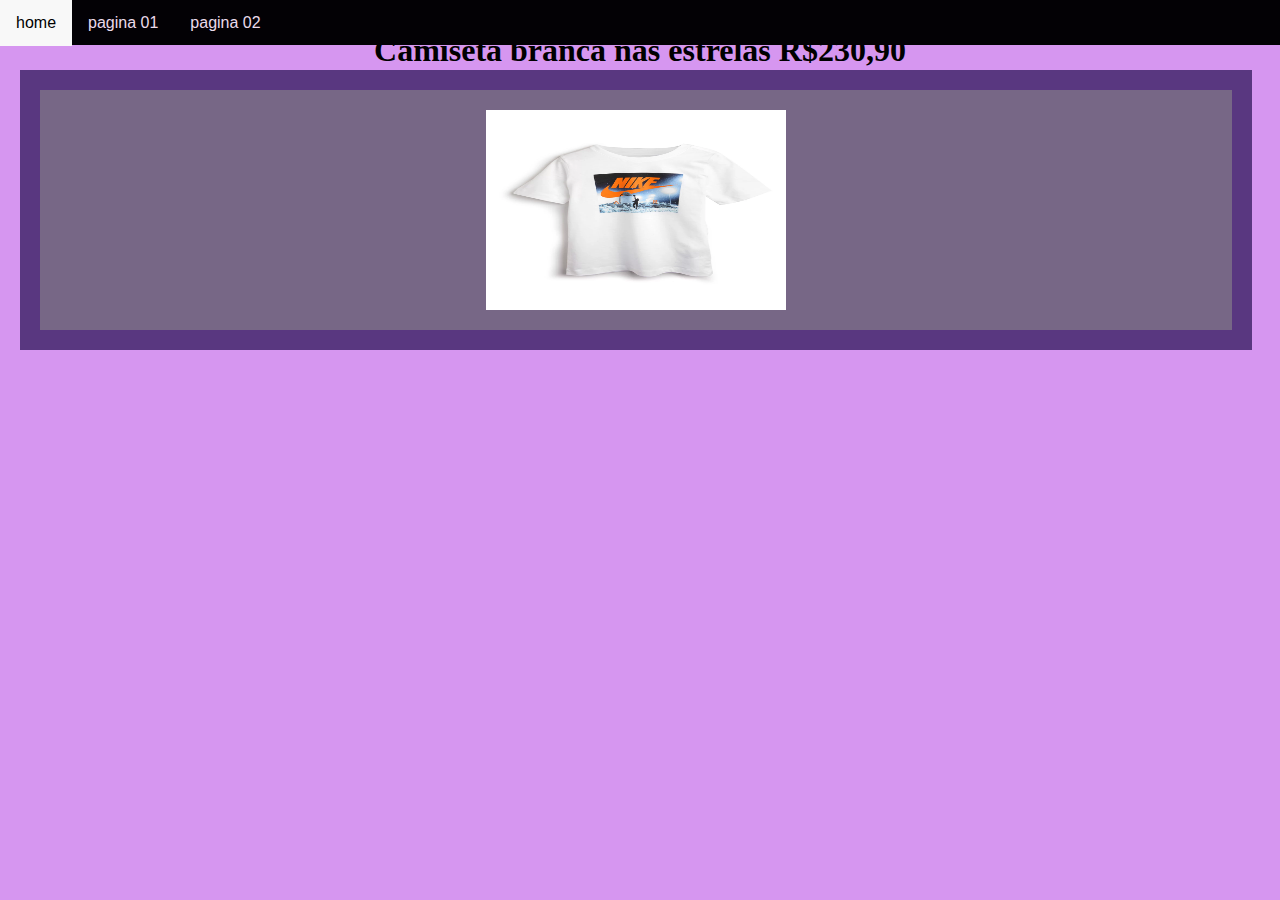
<file: pagina01.html>
<!DOCTYPE html>
<html lang="pt-br">
<head>
    <meta charset="UTF-8">
    <meta http-equiv="X-UA-Compatible" content="IE=edge">
    <meta name="viewport" content="width=device-width, initial-scale=1.0">
    <title>Document</title>
    <link rel="stylesheet" href="estilo.css">
</head>
<body>
  <div class="menuprincipal">
     <nav>
         <ul>
             <li><a href="index.html">home</a> </li>
             <li><a href="pagina01.html">pagina 01</a></li>
             <li><a href="pagina02.html">pagina 02</a></li>
         </ul>
     </nav>
  </div>  
  <div class="boxbomba" >
    <img id="bomba" src="nike.png" alt="">
  </div>
  <div class="boxbomba">
    <img width= "300px"src="1c.webp" alt="">

  </div>
  <p>
    <h1>
      <p>Camiseta branca nas estrelas R$230,90</p>
    </h1>
  </p>
  
</body>
</html>
</file>
<file: estilo.css>
body {
   background: #d696f0;
   margin: 0;
   padding: 0;
}
h1 {
   text-align: center;
}
.caixa1 {
  position: relative;
  background: rgb(107, 70, 91);
  width: 200px;
  height: 200px;
  color: #FFFFFF;
  left: 45%;
}
.caixa2 {
  position: relative;
  background: rgb(0, 0, 0);
 width: 200px;
 height: 200px;
 color: #FFFFFF;
 top: 50%;
}
.menuprincipal {
   position: absolute;
   width: 100%;
   height: 45px;
   background: rgb(3, 1, 5);
   top: 0;
   left: 0;
}
nav ul {
   list-style-type: none;
   margin: 0;
   padding: 0;
   overflow: 0;
}
li {
   float: left;

}
li a {
   display: block;
   color: rgb(235, 219, 235);
   text-align: center;
   padding: 14px 16px;
   text-decoration: none;
   font-family: Verdana, Geneva, Tahoma, sans-serif;
}
li a:hover {
   background: rgb(248, 248, 248);
   color: rgb(0, 0, 0);
}
#bomba {
   width: 20%;
}
.boxbomba {
   position: absolute;
   width: 90% ;
   height: 200px ;
   background: rgb(119, 103, 134);
   top: 50px;
   left: 0;
   border-color: rgb(89, 55, 128);
   border-width: 20px;
   border-style: solid;
   margin: 20px;
   padding: 20px;
   display: flex;
   justify-content: center;
   font-size: 15px;

}
.rodape {
   position: absolute;
   bottom: 0;
   background: black;
   color: burlywood;
   width: 100%;
   left: 0;
   height: 40px;
   display: flex;
   justify-content: center;
   font-size: 17px;
}
.conteudo {
   position: absolute;
   top: 40px;
   width: 100%;

}
</file>
